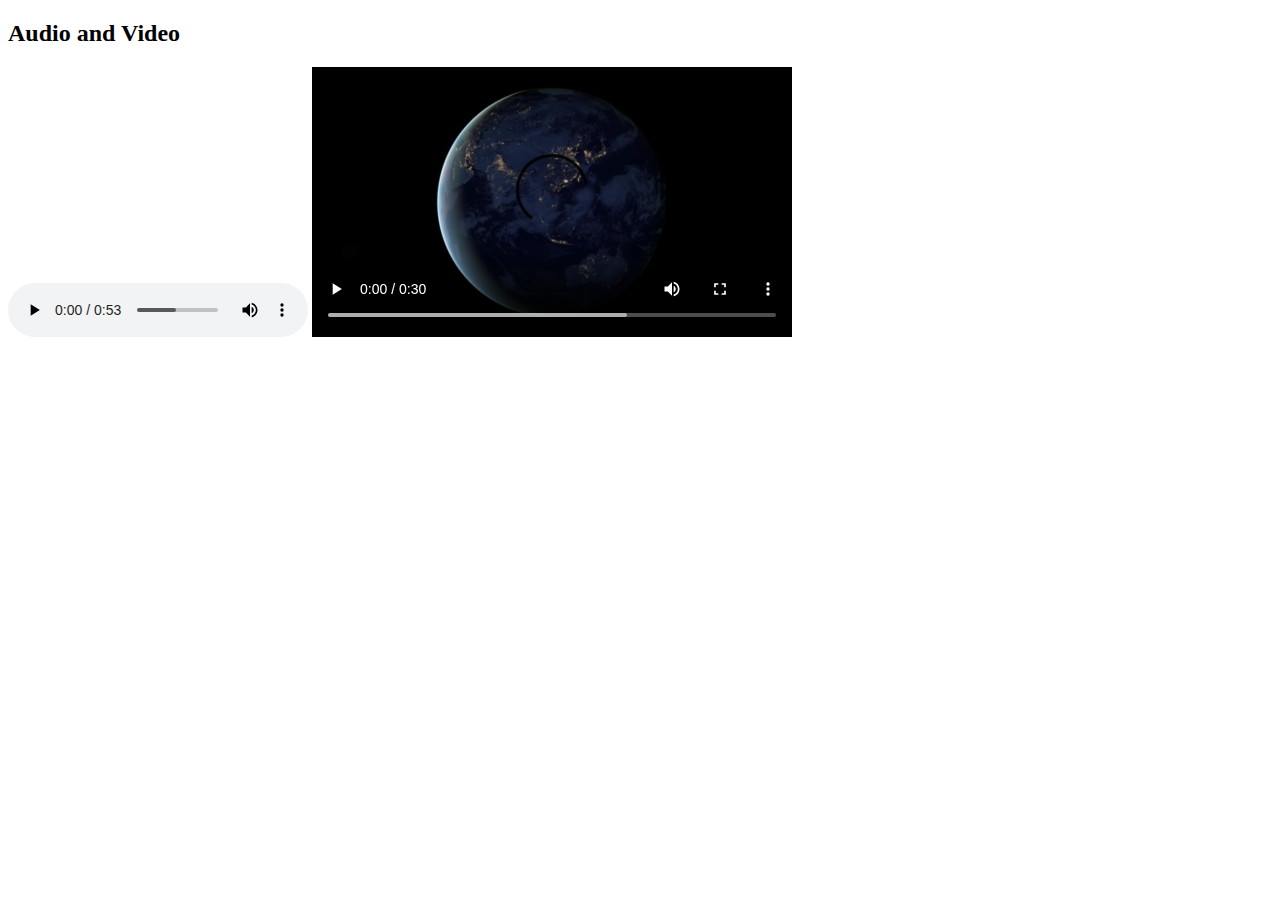
<file: index.html>
<!DOCTYPE html>
<html lang="en">
  <head>
    <meta charset="UTF-8" />
    <meta name="viewport" content="width=device-width, initial-scale=1.0" />
    <title>Audio and Video</title>
    <link rel="stylesheet" href="styles/style.css">
    <link
      rel="shortcut icon"
      href="https://img.icons8.com/?size=80&id=MbftHI14wDLH&format=png"
      type="image/x-icon"
    />
  </head>
  <body>
    <h2>Audio and Video</h2>
    <audio controls src="assets/media/file_example_MP3_2MG.mp3"></audio>
    <video controls src="assets/media/file_example_MP4_480_1_5MG.mp4"></video>
    <iframe
      width="560"
      height="315"
      src="https://www.youtube.com/embed/rZg70ggwEcE?si=Yn_KT5oYJuF8fO0r"
      title="YouTube video player"
      frameborder="0"
      allow="accelerometer; autoplay; clipboard-write; encrypted-media; gyroscope; picture-in-picture; web-share"
      referrerpolicy="strict-origin-when-cross-origin"
      allowfullscreen
    ></iframe>
  </body>
</html>
</file>
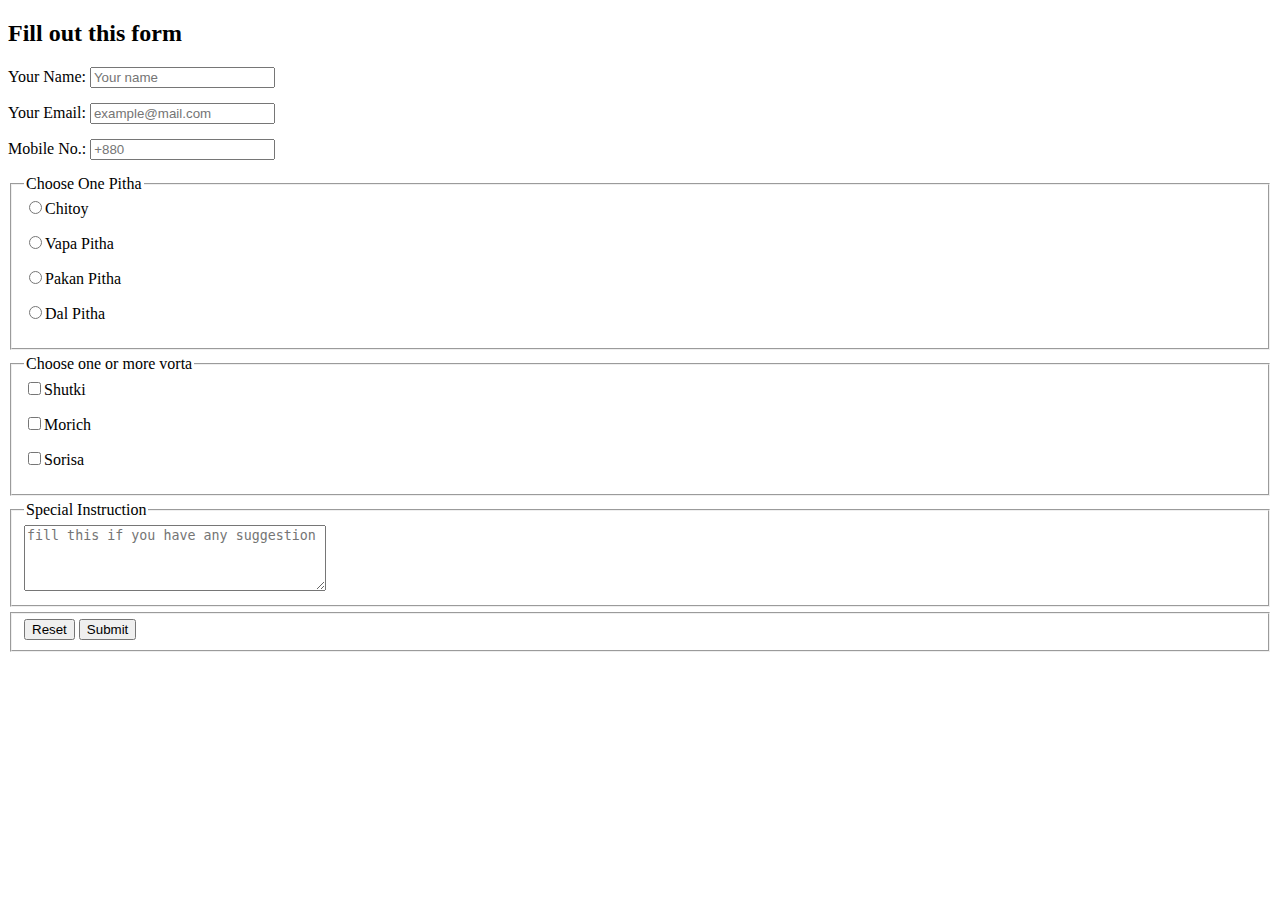
<file: pithaghor.html>
<!DOCTYPE html>
<html lang="en">
<head>
    <meta charset="UTF-8">
    <meta name="viewport" content="width=device-width, initial-scale=1.0">
    <title>Pitha Ghor</title>
    <link rel="stylesheet" href="styles/style.css">
</head>
<body>
    <header>
        
    </header>

    <main>
        <h2>Fill out this form</h2>
        <form>
            <label for="name">Your Name: 
                <input id="name" type="text" placeholder="Your name">
            </label>
            <label for="email">Your Email: 
                <input type="email" id="Your Email" placeholder="example@mail.com">
            </label>
            <label for="mobile">Mobile No.: 
                <input type="text" id="phone" placeholder="+880">
            </label>

            <fieldset>
                <legend>Choose One Pitha</legend>
                <label for="chitoy">
                    <input type="radio" name="pitha" id="chitoy">Chitoy
                </label>                
                <label for="vapa">
                    <input type="radio" name="pitha" id="vapa">Vapa Pitha
                </label>                
                <label for="pakan">
                    <input type="radio" name="pitha" id="pakan">Pakan Pitha
                </label>                
                <label for="dal">
                    <input type="radio" name="pitha" id="dal">Dal Pitha
                </label>                
            </fieldset>

            <fieldset>
                <legend>Choose one or more vorta</legend>
                <label for="shutki">
                    <input type="checkbox" name="vorta" id="shutki">Shutki
                </label>
                <label for="morich">
                    <input type="checkbox" name="vorta" id="morich">Morich
                </label>
                <label for="sorisa">
                    <input type="checkbox" name="vorta" id="sorisa">Sorisa
                </label>
            </fieldset>

            <fieldset>
                <legend>Special Instruction</legend>
                <textarea name="suggestion" id="" cols="35" rows="4" placeholder="fill this if you have any suggestion"></textarea>
            </fieldset>

            <fieldset>
                <input type="reset" value="Reset">
                <input type="submit" value="Submit">
            </fieldset>

        </form>

    </main>
</body>
</html>
</file>
<file: styles/style.css>
label {
    display: block;
    margin-bottom: 15px;
}

fieldset {
    margin-bottom: 5px;
}
</file>
